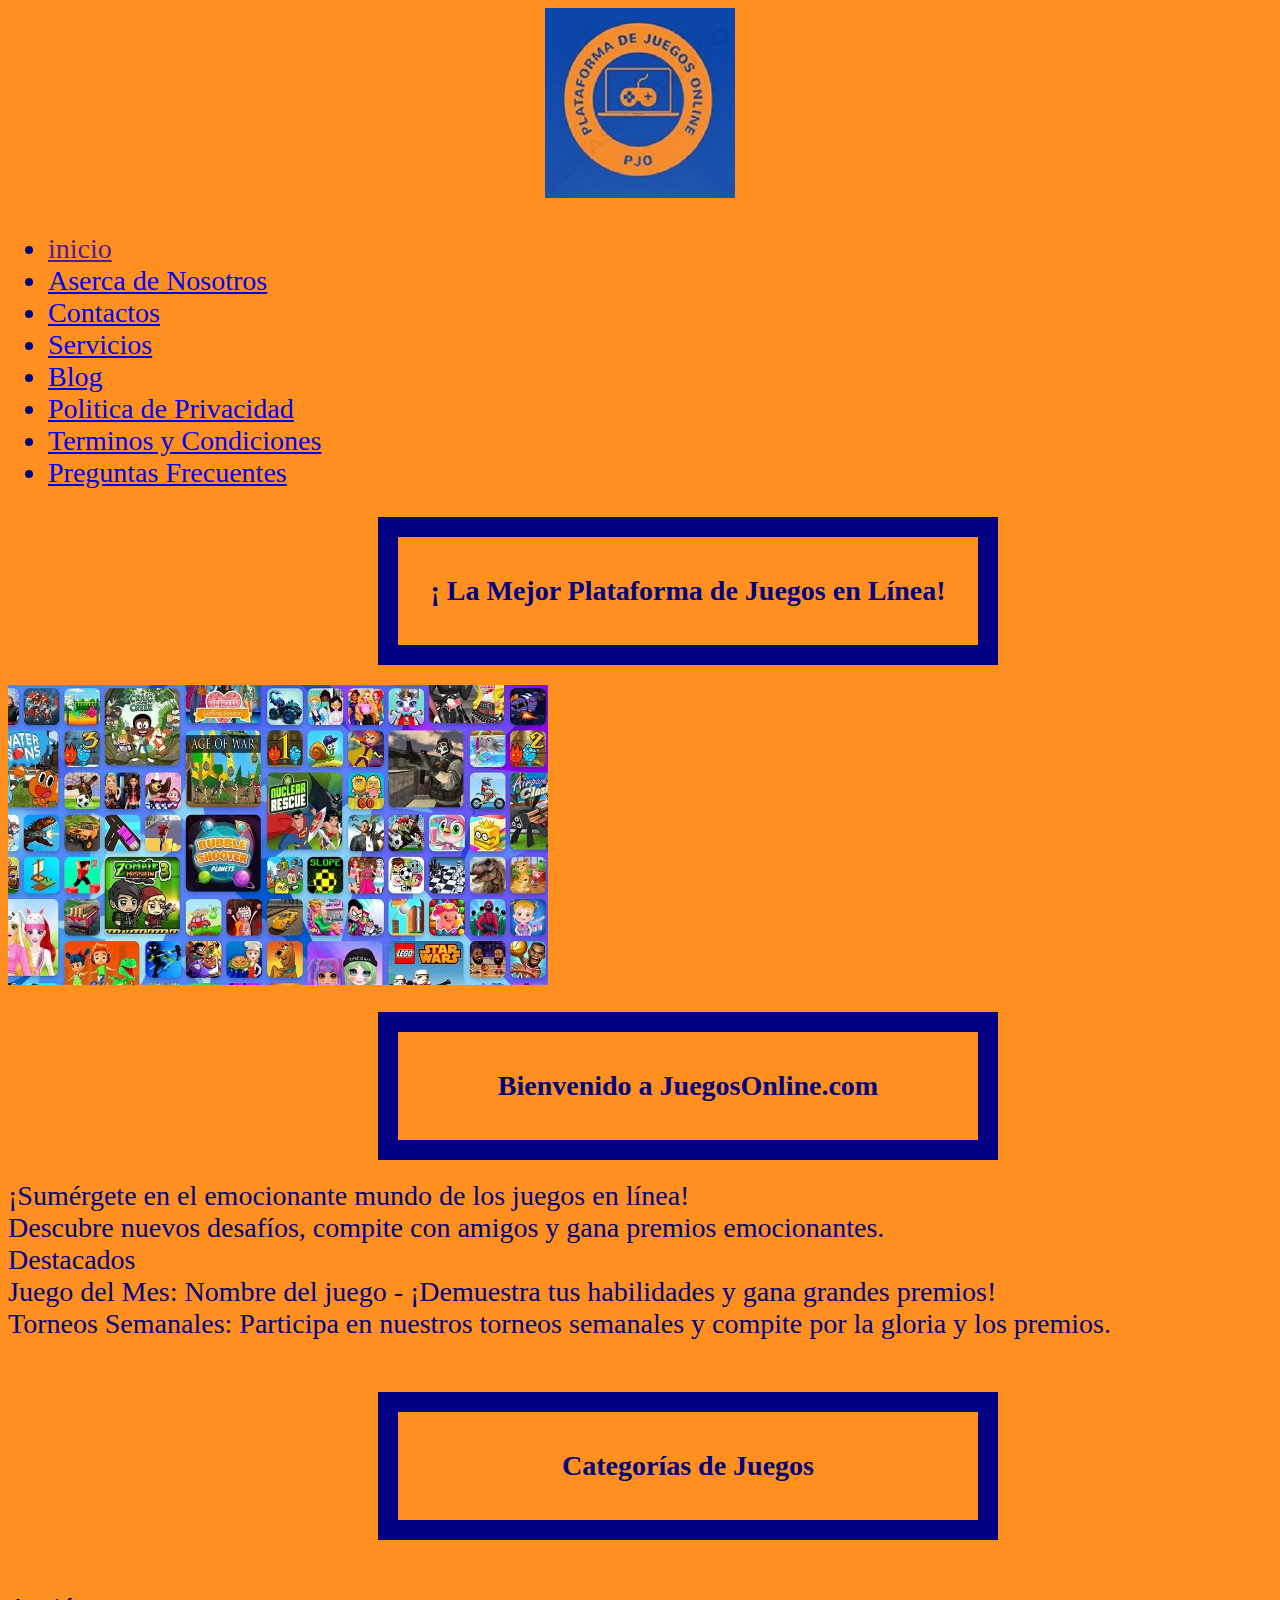
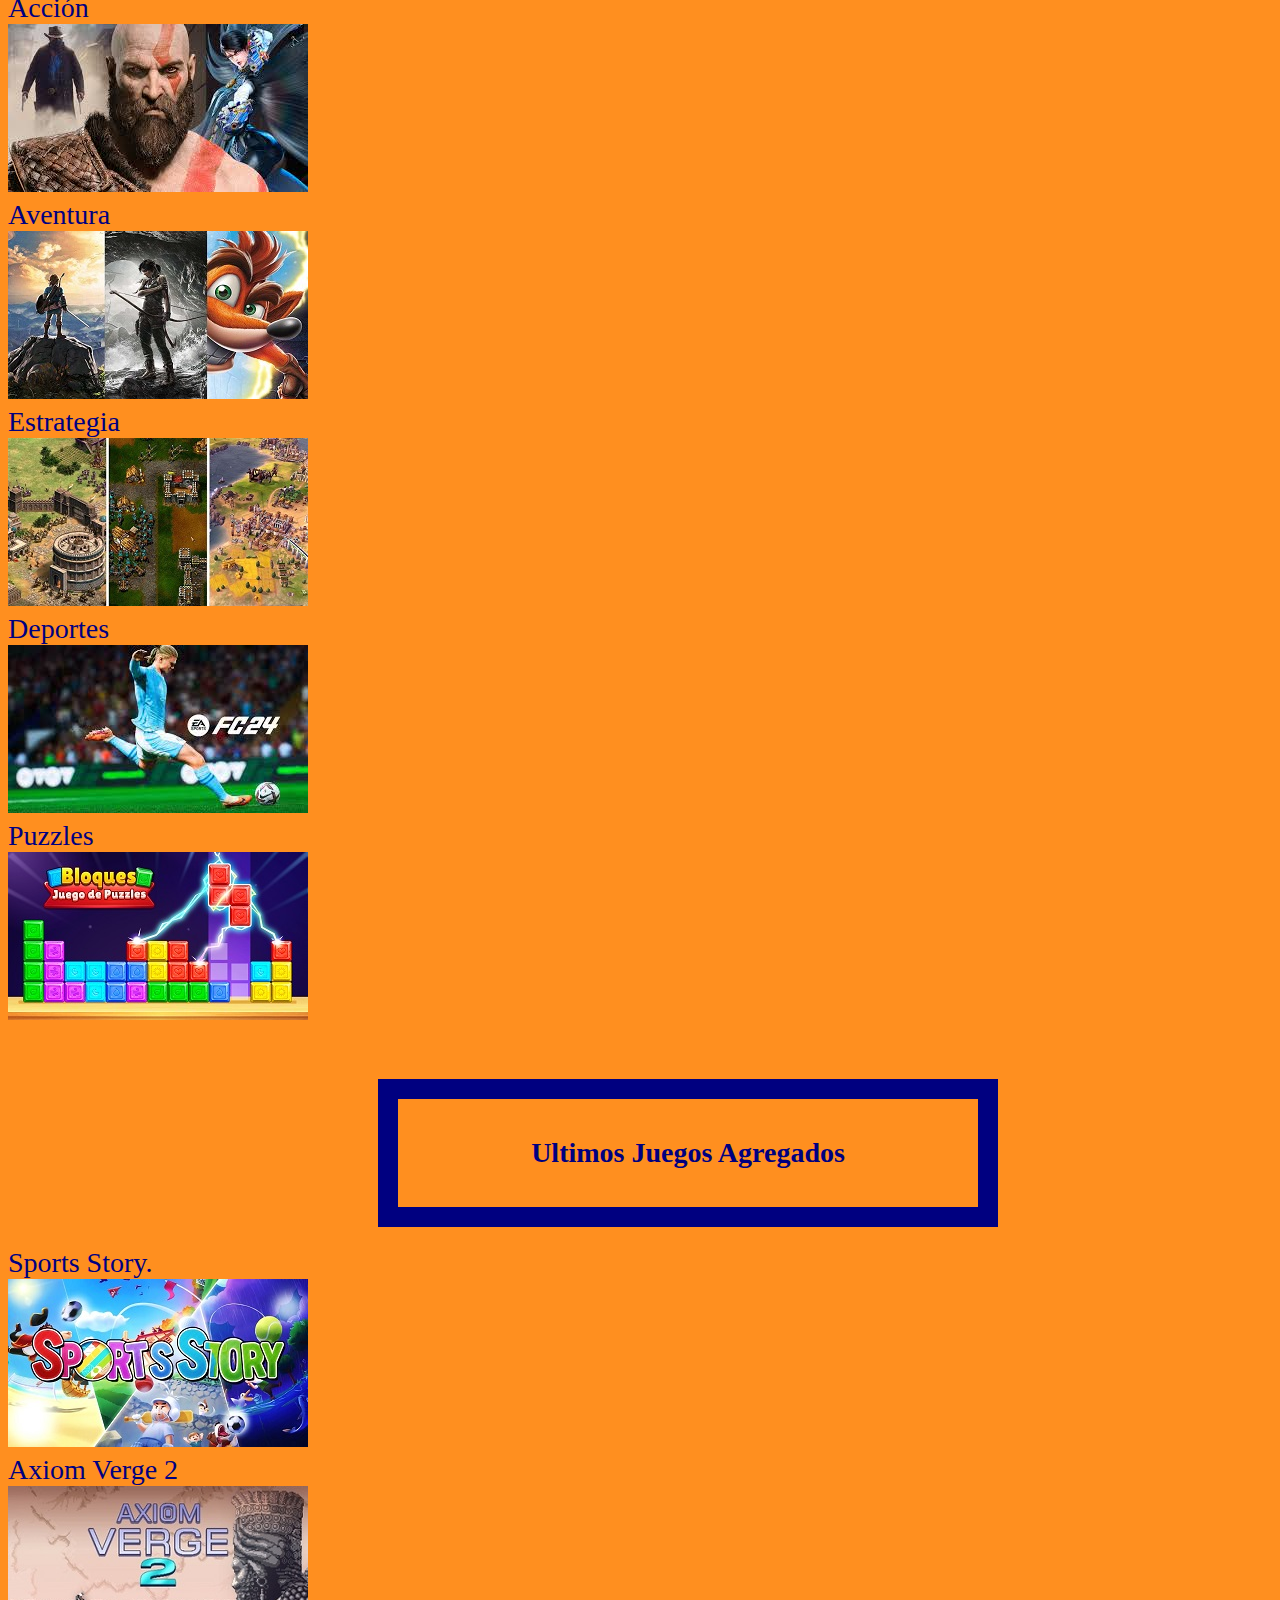
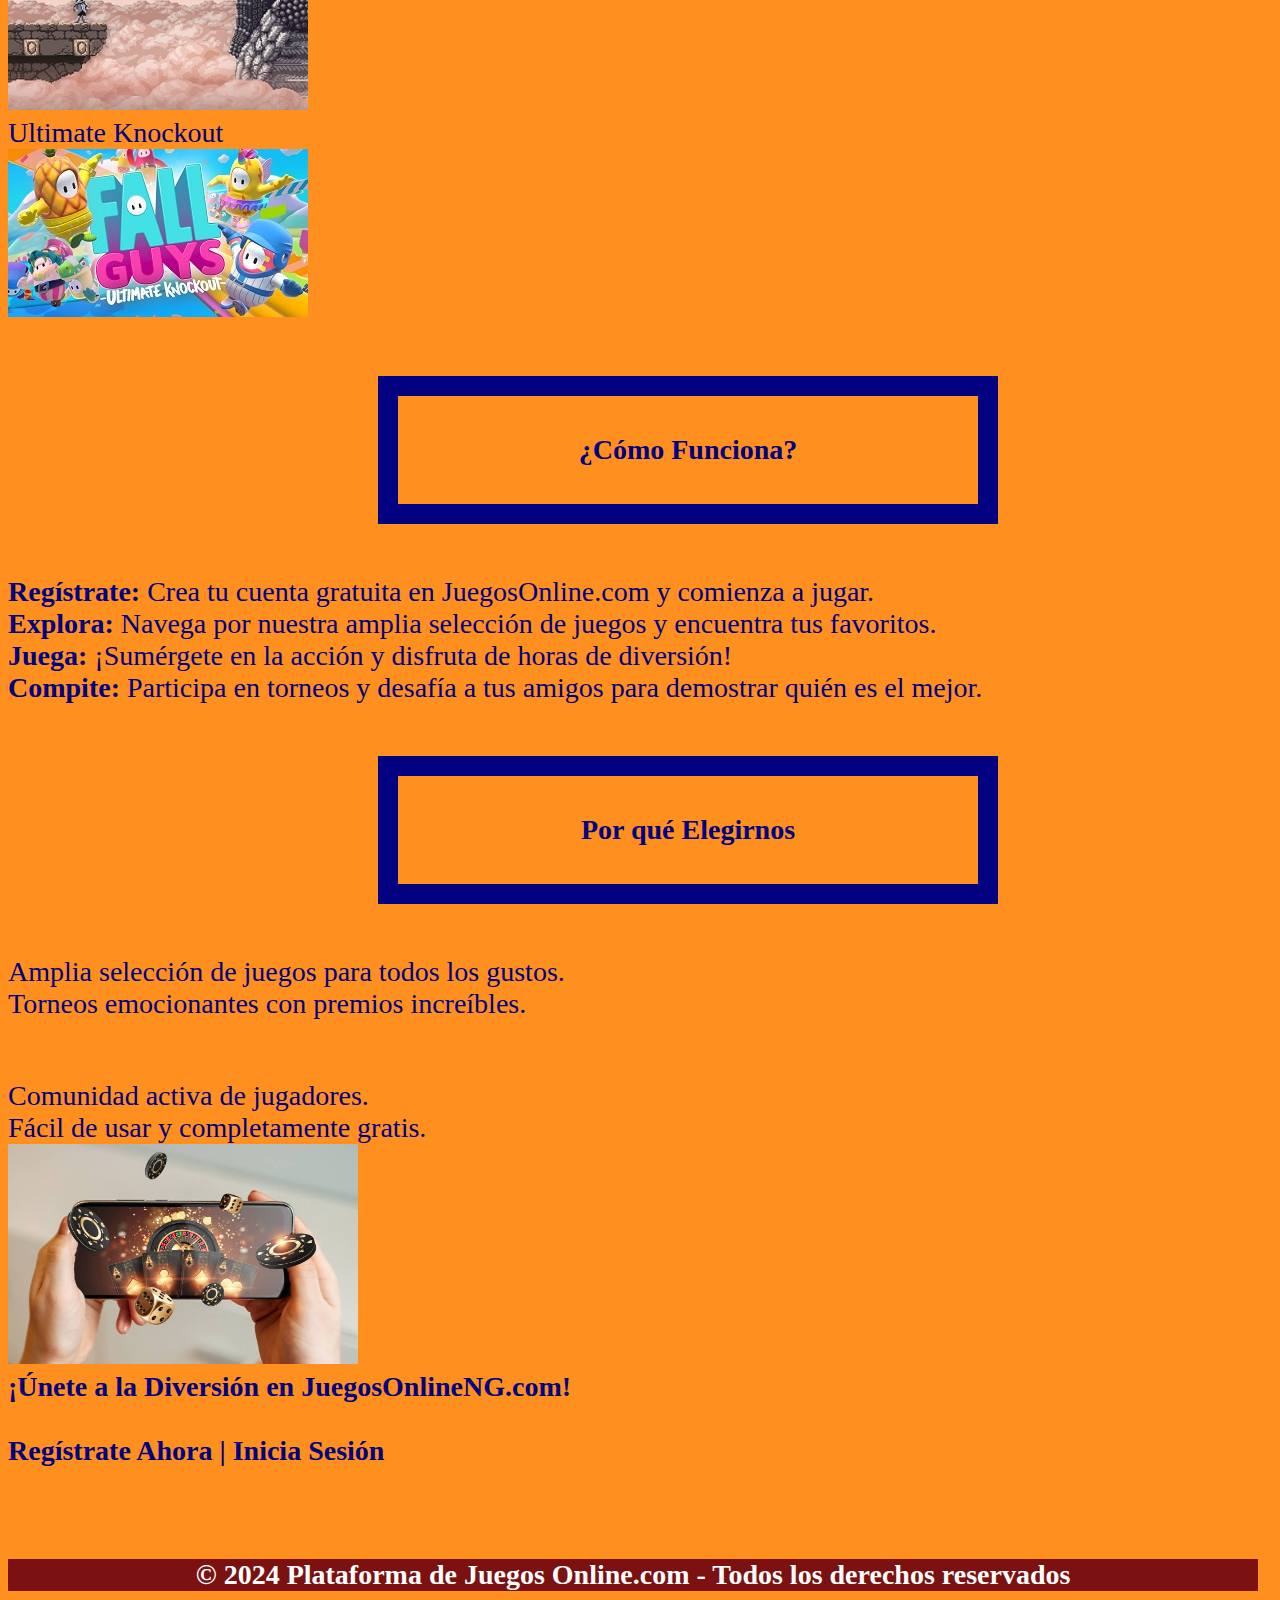
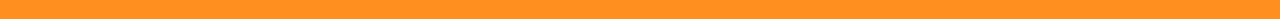
<file: index.html>
<!DOCTYPE html>
<html>
<Head>
  </Head>
<body>
   <center><img src="imagenes/fondo3.jpg" width="190px"> </center >
    <ul>
        <li><a href="">inicio</a></li>
        <li><a href="paginas/Aserca de Nosotros.html">Aserca de Nosotros</a></li>
        <li><a href="paginas/Contacto.html">Contactos</a></li>
        <li><a href="paginas/Servicios.html">Servicios</a></li>
        <li><a href="paginas/Blog.html">Blog</a></li>
        <li><a href="paginas/Politica de Privacidad.html">Politica de Privacidad</a> </li>
        <li><a href="paginas/Terminos y Condiciones.html">Terminos y Condiciones </a> </li>
        <li><a href="paginas/Preguntas Frecuentes.html">Preguntas Frecuentes</a></li>


    </ul>
    

    <title>JuegosOnlineMG.com</title>
    <header>
    <b> <p class="one"> ¡ La Mejor Plataforma de Juegos en Línea!</p> </b> 
        </header>
    
    <link rel="stylesheet" href="estilos/Aserca.css">
    <img src="imagenes/inicio.jpg" alt="" height="300" width="540">
    
   <header>
  <b><p class="one"> Bienvenido a JuegosOnline.com  </p> </b>
</header>

¡Sumérgete en el emocionante mundo de los juegos en línea! <br>
Descubre nuevos desafíos, compite con amigos y gana premios emocionantes. <br>
Destacados<br>
Juego del Mes: Nombre del juego - ¡Demuestra tus habilidades y gana grandes premios!<br>
Torneos Semanales: Participa en nuestros torneos semanales y compite por la gloria y los premios.<br>
<br>
<header>
<b> <p class="one"> Categorías de Juegos </p> </b>
</header>
<br>
Acción<br> 
<img src="imagenes/accion.jpg"> <br>
Aventura<br>
<img src="imagenes/aventura.jpg"> <br>
Estrategia<br>
<img src="imagenes/estrategia.jpg"> <br>
Deportes<br>
<img src="imagenes/deportes.jpg"> <br>
Puzzles<br>
<img src="imagenes/puzzle.jpg"> <br>
<br>

<header>
<b><p class="one"> Ultimos Juegos Agregados </p> </b>
</header>

Sports Story.<br>
<img src="imagenes/sport sto.jpg"> <br>
Axiom Verge 2<br>
<img src="imagenes/axiom Verge.jpg"> <br>
Ultimate Knockout <br>
<img src="imagenes/Ultimate.jpeg"> <br>
<br>

<header>
<b><p class="one">¿Cómo Funciona?</p></b>
</header>
<br>
<b>Regístrate:</b> Crea tu cuenta gratuita en JuegosOnline.com y comienza a jugar.<br>
<b>Explora:</b> Navega por nuestra amplia selección de juegos y encuentra tus favoritos.<br>
<b>Juega:</b> ¡Sumérgete en la acción y disfruta de horas de diversión!<br>
<b>Compite:</b> Participa en torneos y desafía a tus amigos para demostrar quién es el mejor.<br>
<br>
<header>
<b> <p class="one" >  Por qué Elegirnos</p> </b>
    </header>
<br>
Amplia selección de juegos para todos los gustos.<br>
Torneos emocionantes con premios increíbles.</p> <br>

Comunidad activa de jugadores.<br>
Fácil de usar y completamente gratis.<br>
<img src="imagenes/inicio1.jpg" alt="" height="220" width="350"> <br>
<b>¡Únete a la Diversión en JuegosOnlineNG.com!<br> 
<br>
Regístrate Ahora | Inicia Sesión<br>
<br>
<br>
<footer>
    <p>&copy; 2024 Plataforma de Juegos Online.com - Todos los derechos reservados</p>
</footer>

</body>
</html>
</file>
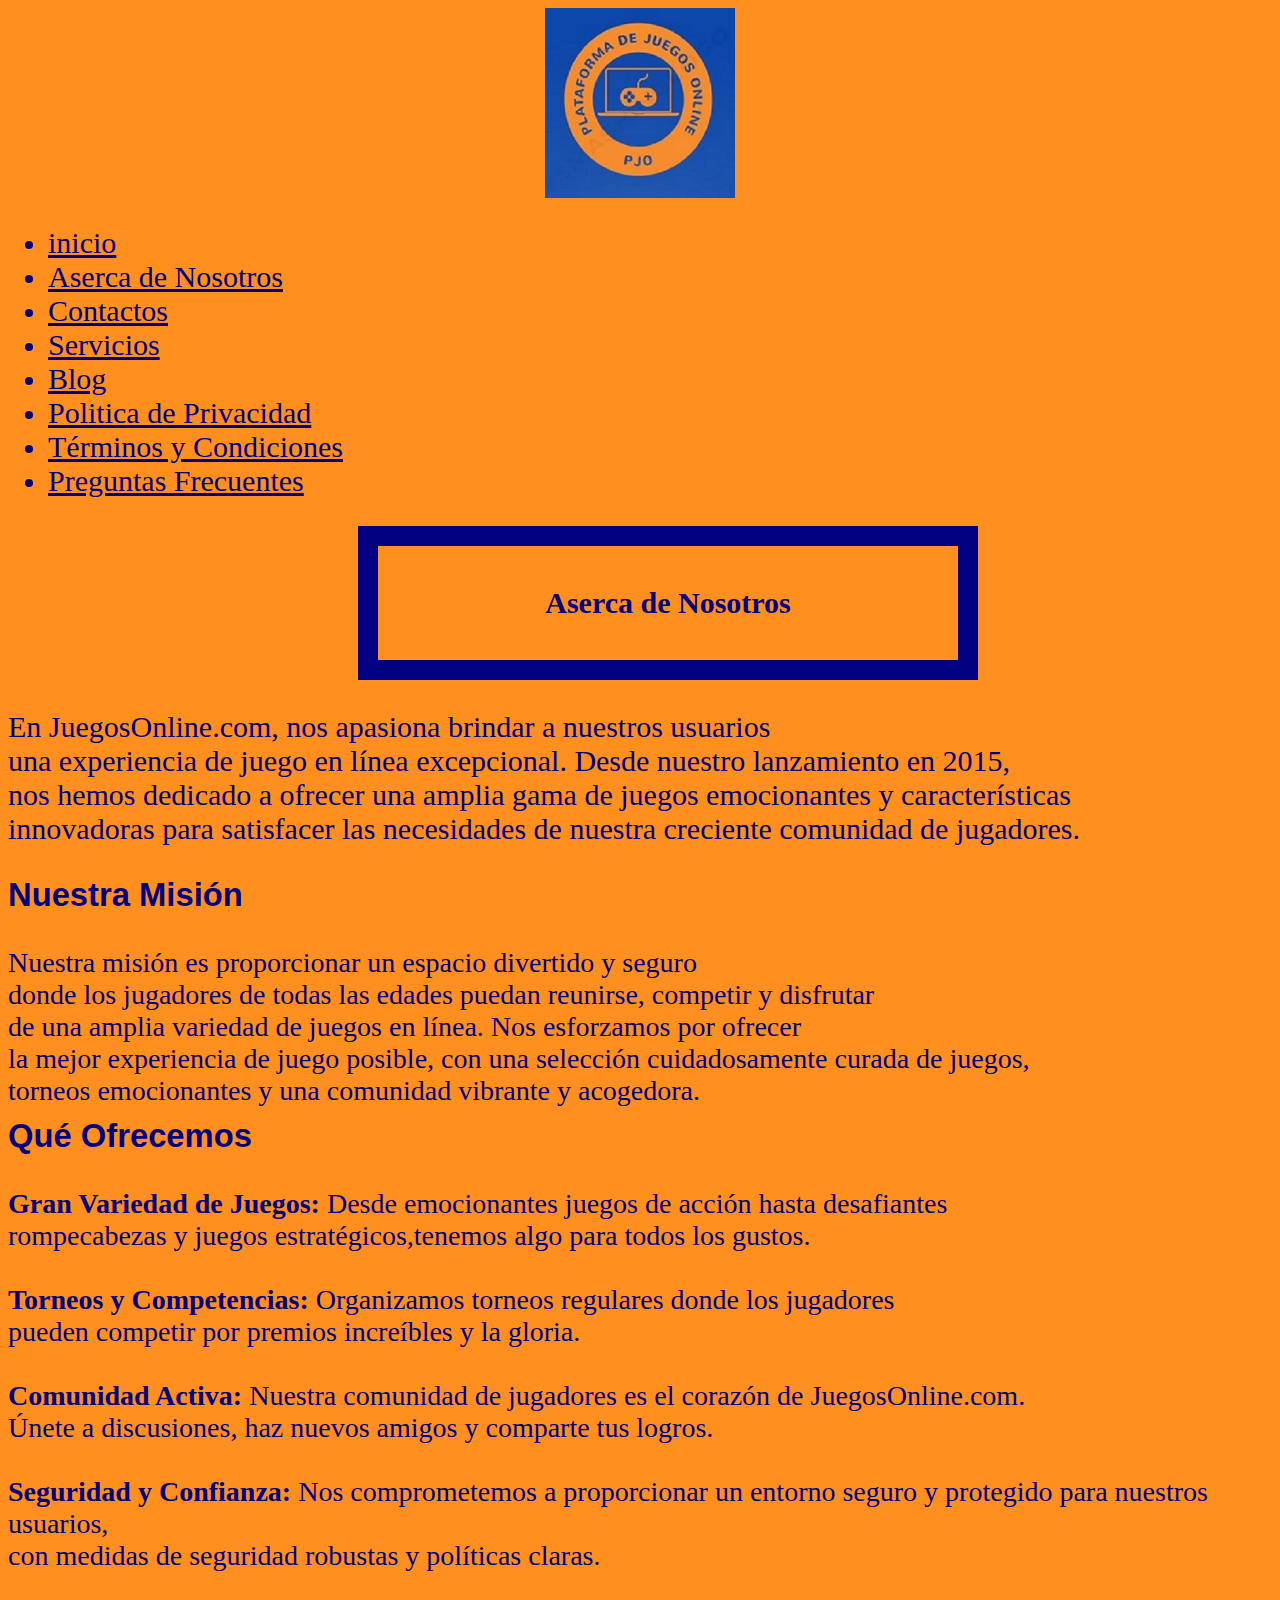
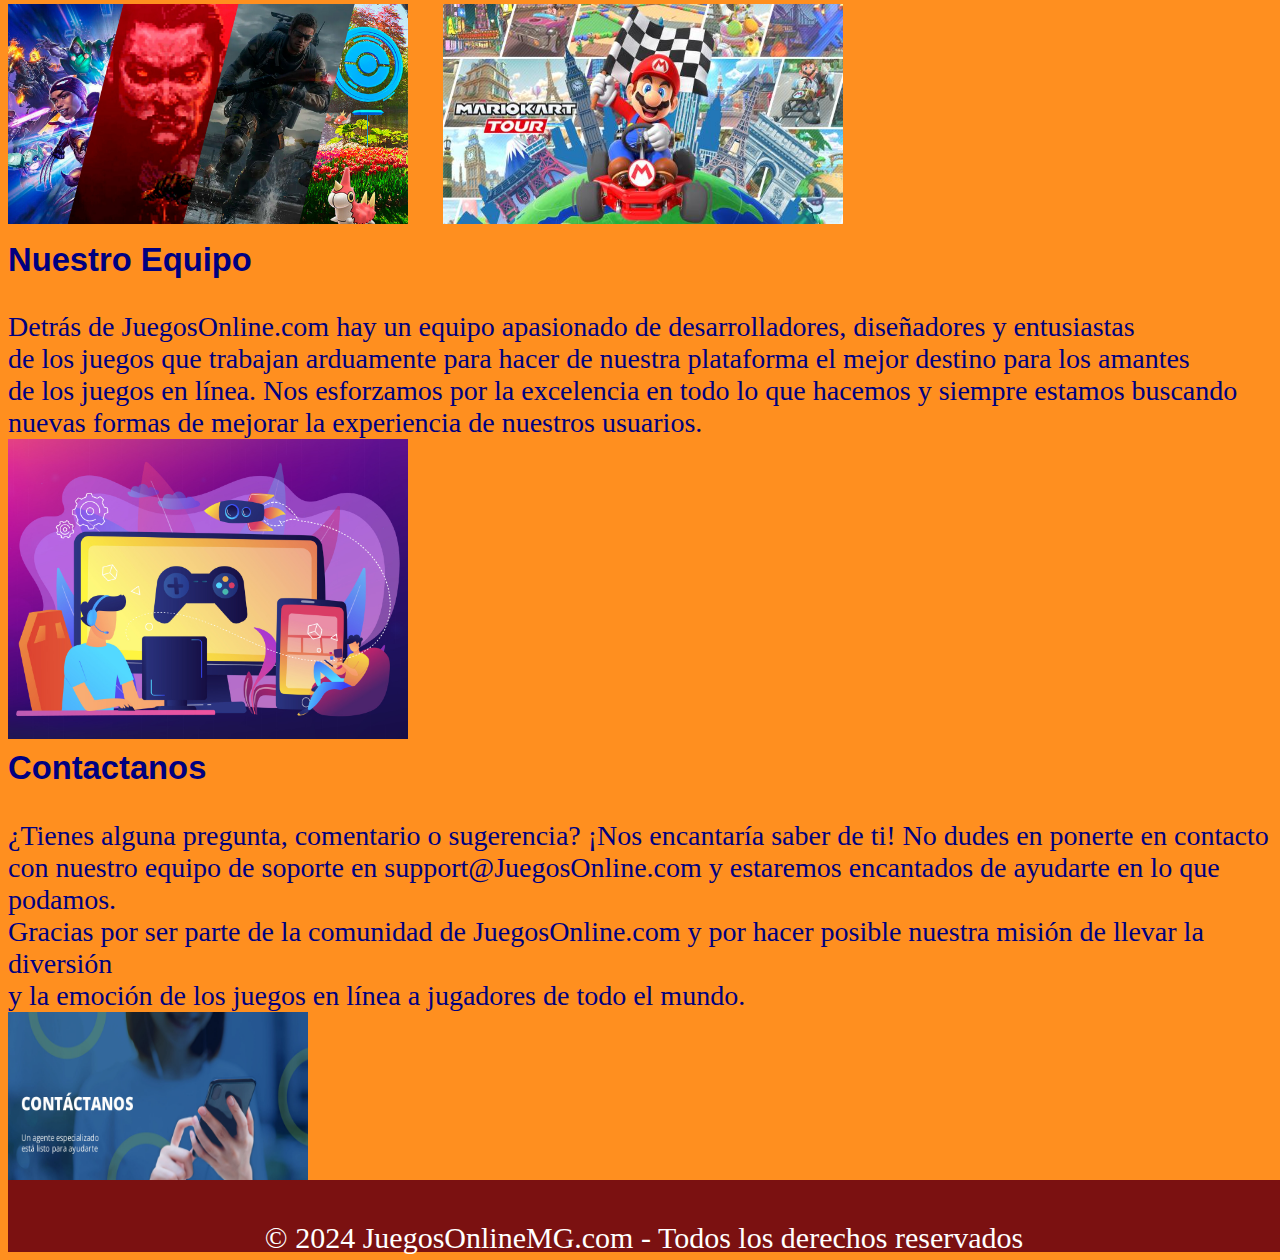
<file: paginas/Aserca de Nosotros.html>
<html>
<head>

</head>
<body>
  <center><img src="../paginas/imagenes2/logo.jpg" width="190px"> </center >
  <ul>
  
    <li><a href="../index.html">inicio</a></li>
    <li><a href="">Aserca de Nosotros</a></li>
    <li><a href="Contacto.html">Contactos</a></li>
    <li><a href="Servicios.html">Servicios</a></li>
    <li><a href="Blog.html">Blog</a></li>
    <li><a href="Politica de Privacidad.html">Politica de Privacidad</a> </li>
    <li><a href="Terminos y Condiciones.html">Términos y Condiciones </a> </li>
    <li><a href="Preguntas Frecuentes.html">Preguntas Frecuentes</a></li>

</ul>


<title>Acerca de Nosotros - JuegosOnline.com</title>
<link rel="stylesheet" href="estilos2.css">
<header>
 
<b> <p class="one"> Aserca de Nosotros </p> </b>
</header>
<p>En JuegosOnline.com, nos apasiona brindar a nuestros usuarios<br>
  una experiencia de juego en línea excepcional. Desde nuestro lanzamiento en 2015,<br>
 nos hemos dedicado a ofrecer una amplia gama de juegos emocionantes y características<br>
  innovadoras para satisfacer las necesidades de nuestra creciente comunidad de jugadores.</p>

  <h3>Nuestra Misión</h3> 

Nuestra misión es proporcionar un espacio divertido y seguro <br>
 donde los jugadores de todas las edades puedan reunirse, competir y disfrutar <br> 
 de una amplia variedad de juegos en línea. Nos esforzamos por ofrecer<br>
la mejor experiencia de juego posible, con una selección cuidadosamente curada de juegos,<br>
torneos emocionantes y una comunidad vibrante y acogedora. <br>



<h3>Qué Ofrecemos</h3>
<b>Gran Variedad de Juegos:</b> Desde emocionantes juegos de acción hasta desafiantes <br>
rompecabezas y juegos estratégicos,tenemos algo para todos los gustos. <br>
<br>
<b>Torneos y Competencias:</b> Organizamos torneos regulares donde los jugadores<br>
 pueden competir por premios increíbles y la gloria.<br>
 <br>
<b>Comunidad Activa:</b> Nuestra comunidad de jugadores es el corazón de JuegosOnline.com. <br>
 Únete a discusiones, haz nuevos amigos y comparte tus logros.<br>
  <br>
<b>Seguridad y Confianza:</b> Nos comprometemos a proporcionar un entorno seguro y protegido para nuestros usuarios,<br>
con medidas de seguridad robustas y políticas claras.<br> 
<br>
<img src="imagenes2/aserca2.jpeg" alt="" height="220" width="400"> &nbsp; &nbsp; <img src="imagenes2/aserca.jpg" alt="" height="220" width="400">

<br>
<H3>Nuestro Equipo</H3>
Detrás de JuegosOnline.com hay un equipo apasionado de desarrolladores, diseñadores y entusiastas<br>
 de los juegos que trabajan arduamente para hacer de nuestra plataforma el mejor destino para los amantes<br>
de los juegos en línea. Nos esforzamos por la excelencia en todo lo que hacemos y siempre estamos buscando<br>
 nuevas formas de mejorar la experiencia de nuestros usuarios.<br>
 <img src="imagenes2/aserca4.jpg" alt="" width="400" height="300">

<h3>Contactanos</h3>
¿Tienes alguna pregunta, comentario o sugerencia? ¡Nos encantaría saber de ti! No dudes en ponerte en contacto<br>
con nuestro equipo de soporte en support@JuegosOnline.com y estaremos encantados de ayudarte en lo que podamos. <br>

Gracias por ser parte de la comunidad de JuegosOnline.com y por hacer posible nuestra misión de llevar la diversión <br>
y la emoción de los juegos en línea a jugadores de todo el mundo.<br>
<img src="imagenes2/contacto.jpg" alt="" height="168" width="300" >
<footer>
    <p>&copy; 2024 JuegosOnlineMG.com - Todos los derechos reservados</p>
</footer>



</body>
</html>
</file>
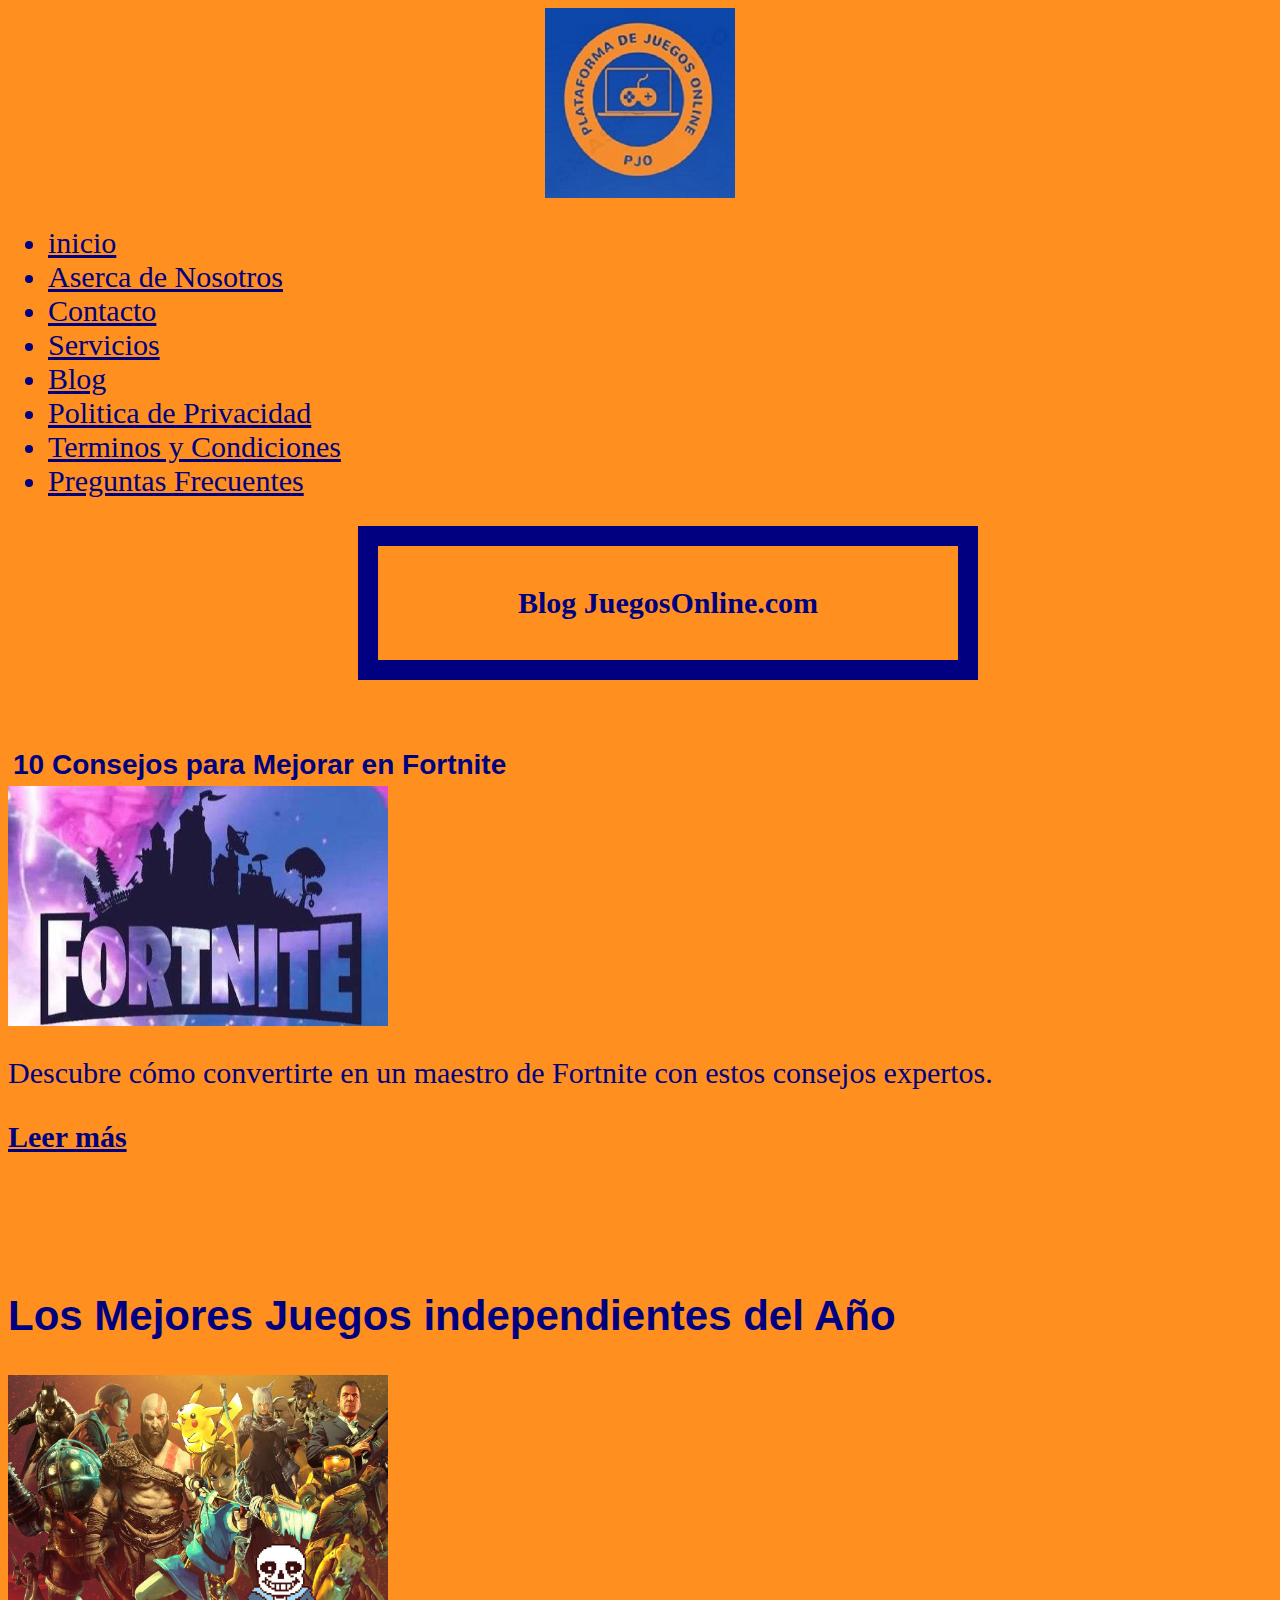
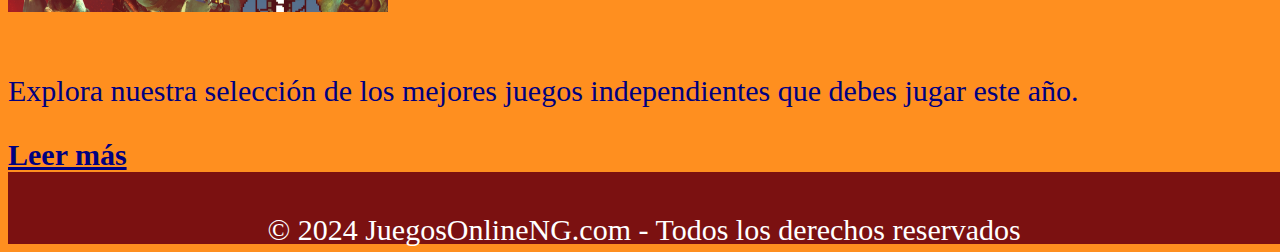
<file: paginas/Blog.html>
<html>
<head>

</head>
<center><img src="../paginas/imagenes2/logo.jpg" width="190px"> </center >

<ul>
    <li><a href="../index.html">inicio</a></li>
    <li><a href="Aserca de Nosotros.html">Aserca de Nosotros</a></li>
    <li><a href="Contacto.html">Contacto</a></li>
    <li><a href="Servicios.html">Servicios</a></li>
    <li><a href="">Blog</a></li>
    <li><a href="Politica de Privacidad.html">Politica de Privacidad</a> </li>
    <li><a href="Terminos y Condiciones.html">Terminos y Condiciones </a> </li>
    <li><a href="Preguntas Frecuentes.html">Preguntas Frecuentes</a></li>

</ul>


<head>
    <meta charset="UTF-8">
    <meta name="viewport" content="width=device-width, initial-scale=1.0">
    <title>Blog - JuegosOnline.com</title>
    
    <link rel="stylesheet" href="estilos2.css">
</head>
<body>
   <header>
 <b> <p class="one">Blog JuegosOnline.com </p> </b>

   </header>
       
        <br>
        <br>
        <article>
            <h4>10 Consejos para Mejorar en Fortnite</h4>
           <img src="imagenes2/fornite1.jpg" alt="" height="240" width="380">
        

            <p>Descubre cómo convertirte en un maestro de Fortnite con estos consejos expertos.</p>
           <b><a href="Entrada1.html">Leer más</a></b>
           <br>
            <br>
            <br>
            <br>
            <br>

        </article>
        <article>
            <h2>Los Mejores Juegos independientes del Año</h2>
            <img src="imagenes2/blog1.jpg" alt="" height="237" width="380"> <br>
            <br>
            
            <p>Explora nuestra selección de los mejores juegos independientes que debes jugar este año.</p>
            <b><a href="entrada2.html">Leer más</a></b>
        </article>
  
    <footer>
        <p>&copy; 2024 JuegosOnlineNG.com - Todos los derechos reservados</p>
    </footer>
</body>
</html>

</body>
</html>
</file>
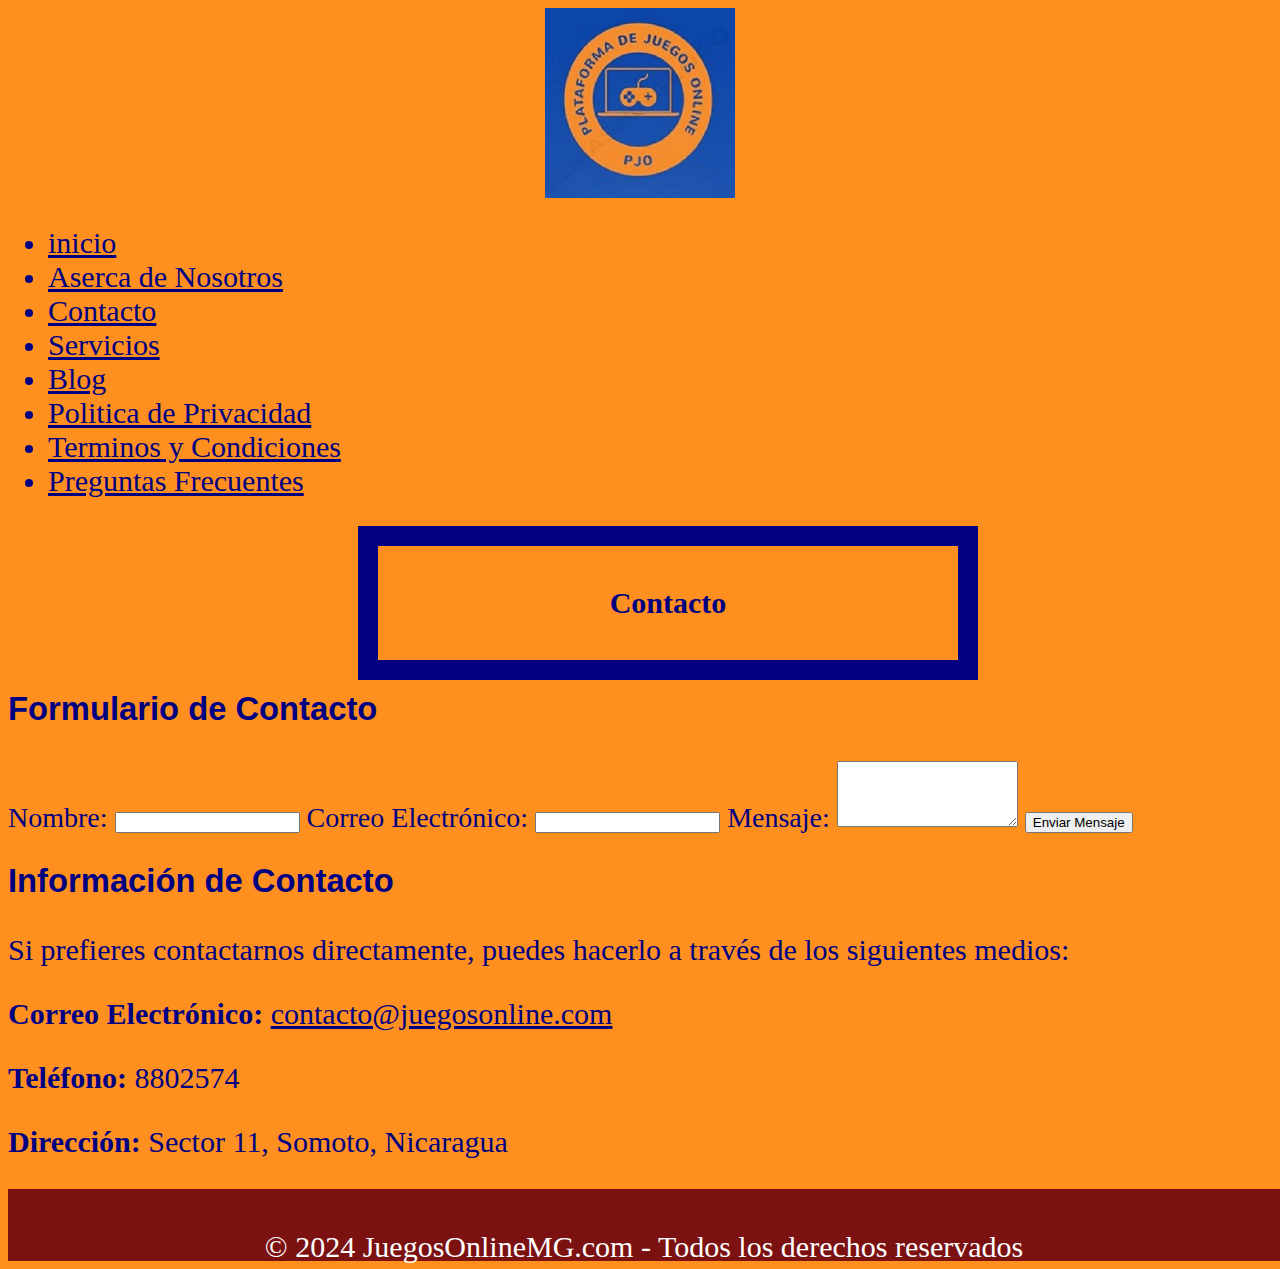
<file: paginas/Contacto.html>
<html>
<head>

</head>

<center><img src="../paginas/imagenes2/logo.jpg" width="190px"> </center >
<ul>
    <li><a href="../index.html">inicio</a></li>
    <li><a href="Aserca de Nosotros.html">Aserca de Nosotros</a></li>
    <li><a href="">Contacto</a></li>
    <li><a href="Servicios.html">Servicios</a></li>
    <li><a href="Blog.html">Blog</a></li>
    <li><a href="Politica de Privacidad.html">Politica de Privacidad</a> </li>
    <li><a href="Terminos y Condiciones.html">Terminos y Condiciones </a> </li>
    <li><a href="Preguntas Frecuentes.html">Preguntas Frecuentes</a></li>

</ul>

<head>
    <meta charset="UTF-8">
    <meta name="viewport" content="width=device-width, initial-scale=1.0">
    <title>Contacto - JuegosOnline.com</title>
    <link rel="stylesheet" href="estilos2.css">
</head>
<body>
    <header>   
        <b> <p class="one"> Contacto </p> </b>
       </header>
  
        <section>
            <h3>Formulario de Contacto</h3>
            <form action="enviar.php" method="post">
                <label for="nombre">Nombre:</label>
                <input type="text" id="nombre" name="nombre" required>
                <label for="correo">Correo Electrónico:</label>
                <input type="email" id="correo" name="correo" required>
                <label for="mensaje">Mensaje:</label>
                <textarea id="mensaje" name="mensaje" rows="4" required></textarea>
                <button type="submit">Enviar Mensaje</button>
            </form>
        </section>
        <section>
            <h3>Información de Contacto</h3>
            <p>Si prefieres contactarnos directamente, puedes hacerlo a través de los siguientes medios:</p>
            <p><strong>Correo Electrónico:</strong> <a href="mailto:contacto@juegosonline.com">contacto@juegosonline.com</a></p>
            <p><strong>Teléfono:</strong> 8802574</p>
            <p><strong>Dirección:</strong> Sector 11, Somoto, Nicaragua</p>
        </section>
    
    <footer>
        <p>&copy; 2024 JuegosOnlineMG.com - Todos los derechos reservados</p>
    </footer>
</body>
</html>

</body>
</html>
</file>
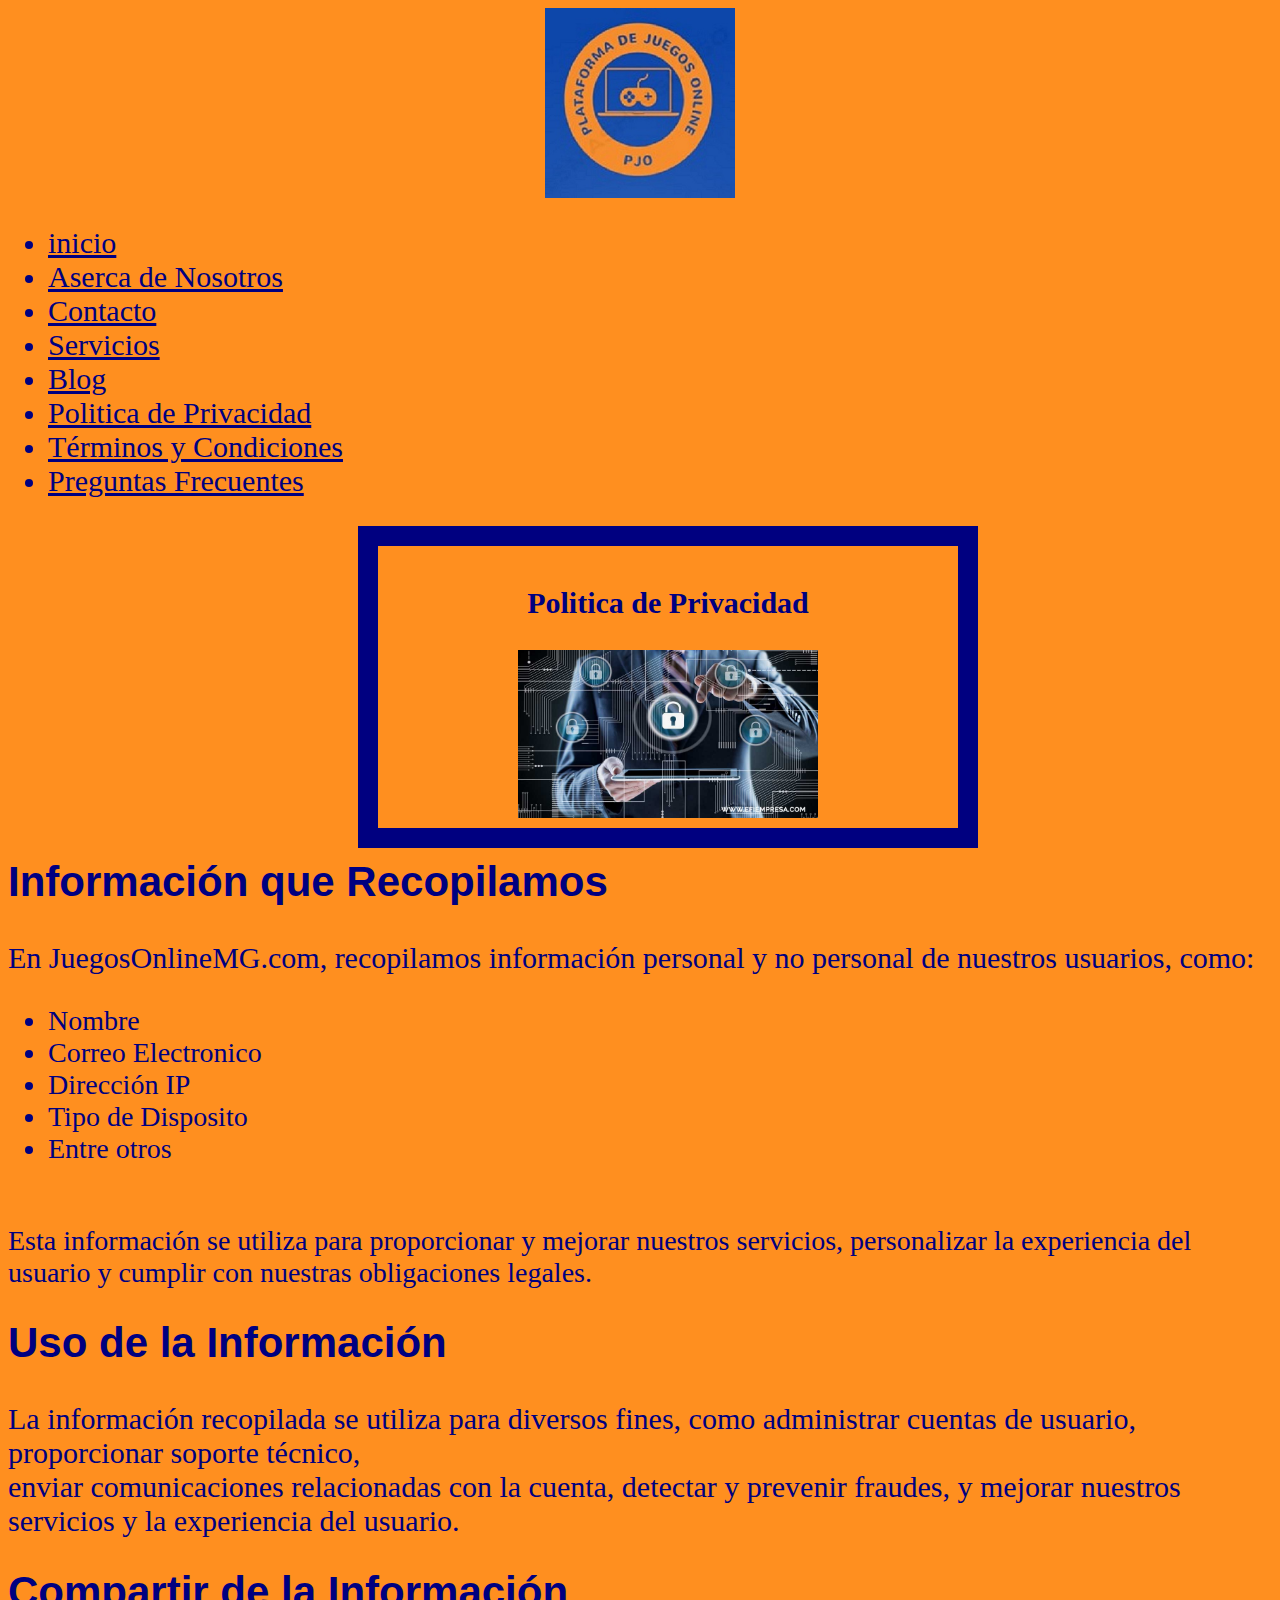
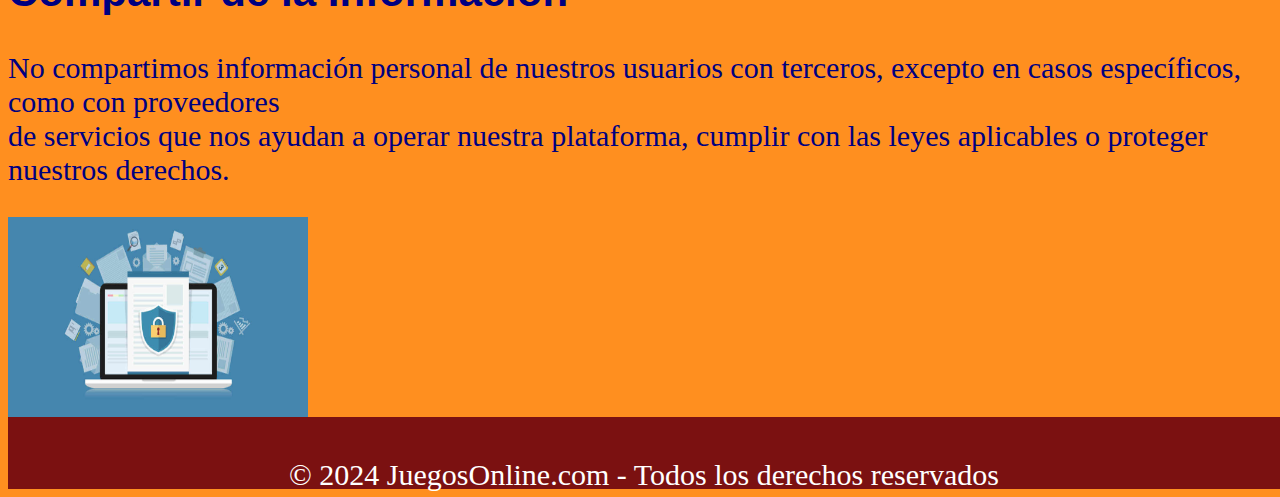
<file: paginas/Politica de Privacidad.html>
<html>
<head>

</head>

<center><img src="../paginas/imagenes2/logo.jpg" width="190px"> </center >

<ul>
    <li><a href="../index.html">inicio</a></li>
    <li><a href="Aserca de Nosotros.html">Aserca de Nosotros</a></li>
    <li><a href="Contacto.html">Contacto</a></li>
    <li><a href="Servicios.html">Servicios</a></li>
    <li><a href="Blog.html">Blog</a></li>
    <li><a href="">Politica de Privacidad</a> </li>
    <li><a href="Terminos y Condiciones.html">Términos y Condiciones </a> </li>
    <li><a href="Preguntas Frecuentes.html">Preguntas Frecuentes</a></li>

</ul>

<head>
    <meta charset="UTF-8">
    <meta name="viewport" content="width=device-width, initial-scale=1.0">
    <title>Política de Privacidad - JuegosOnline.com</title>
    <link rel="stylesheet" href="estilos2.css">
</head>
<body>
    <header>
        <b><p class="one">   Politica de Privacidad </p>  </b>
        <img src="imagenes2/privacidad.jpg" alt="" height="168" width="300">
    </header>
    <main>
        <section>
            <h2>Información que Recopilamos</h2>
            <p>En JuegosOnlineMG.com, recopilamos información personal y no personal de nuestros usuarios, como: <br>
                <ul>
                    <li>Nombre</li>
                    <li>Correo Electronico</li>
                    <li> Dirección IP</li>
                    <li>Tipo de Disposito</li>
                    <li>Entre otros</li>
                    </ul>
                    <br>
  Esta información se utiliza para proporcionar y mejorar nuestros servicios, personalizar la experiencia del usuario y cumplir con nuestras obligaciones legales.</p>
        </section>
        <section>
            <h2>Uso de la Información</h2>
            <p>La información recopilada se utiliza para diversos fines, como administrar cuentas de usuario, proporcionar soporte técnico, <br>
            enviar comunicaciones relacionadas con la cuenta, detectar y prevenir fraudes, y mejorar nuestros servicios y la experiencia del usuario.</p>
        </section>
        <section>
            <h2>Compartir de la Información</h2>
            <p>No compartimos información personal de nuestros usuarios con terceros, excepto en casos específicos, como con proveedores <br>
             de servicios que nos ayudan a operar nuestra plataforma, cumplir con las leyes aplicables o proteger nuestros derechos.</p>
             <img src="imagenes2/privacidad1.jpg" alt="" height="200" width="300">
        </section>

    </main>
    <footer>
        <p>&copy; 2024 JuegosOnline.com - Todos los derechos reservados</p>
    </footer>
</body>
</html>

</body>
</html>
</file>
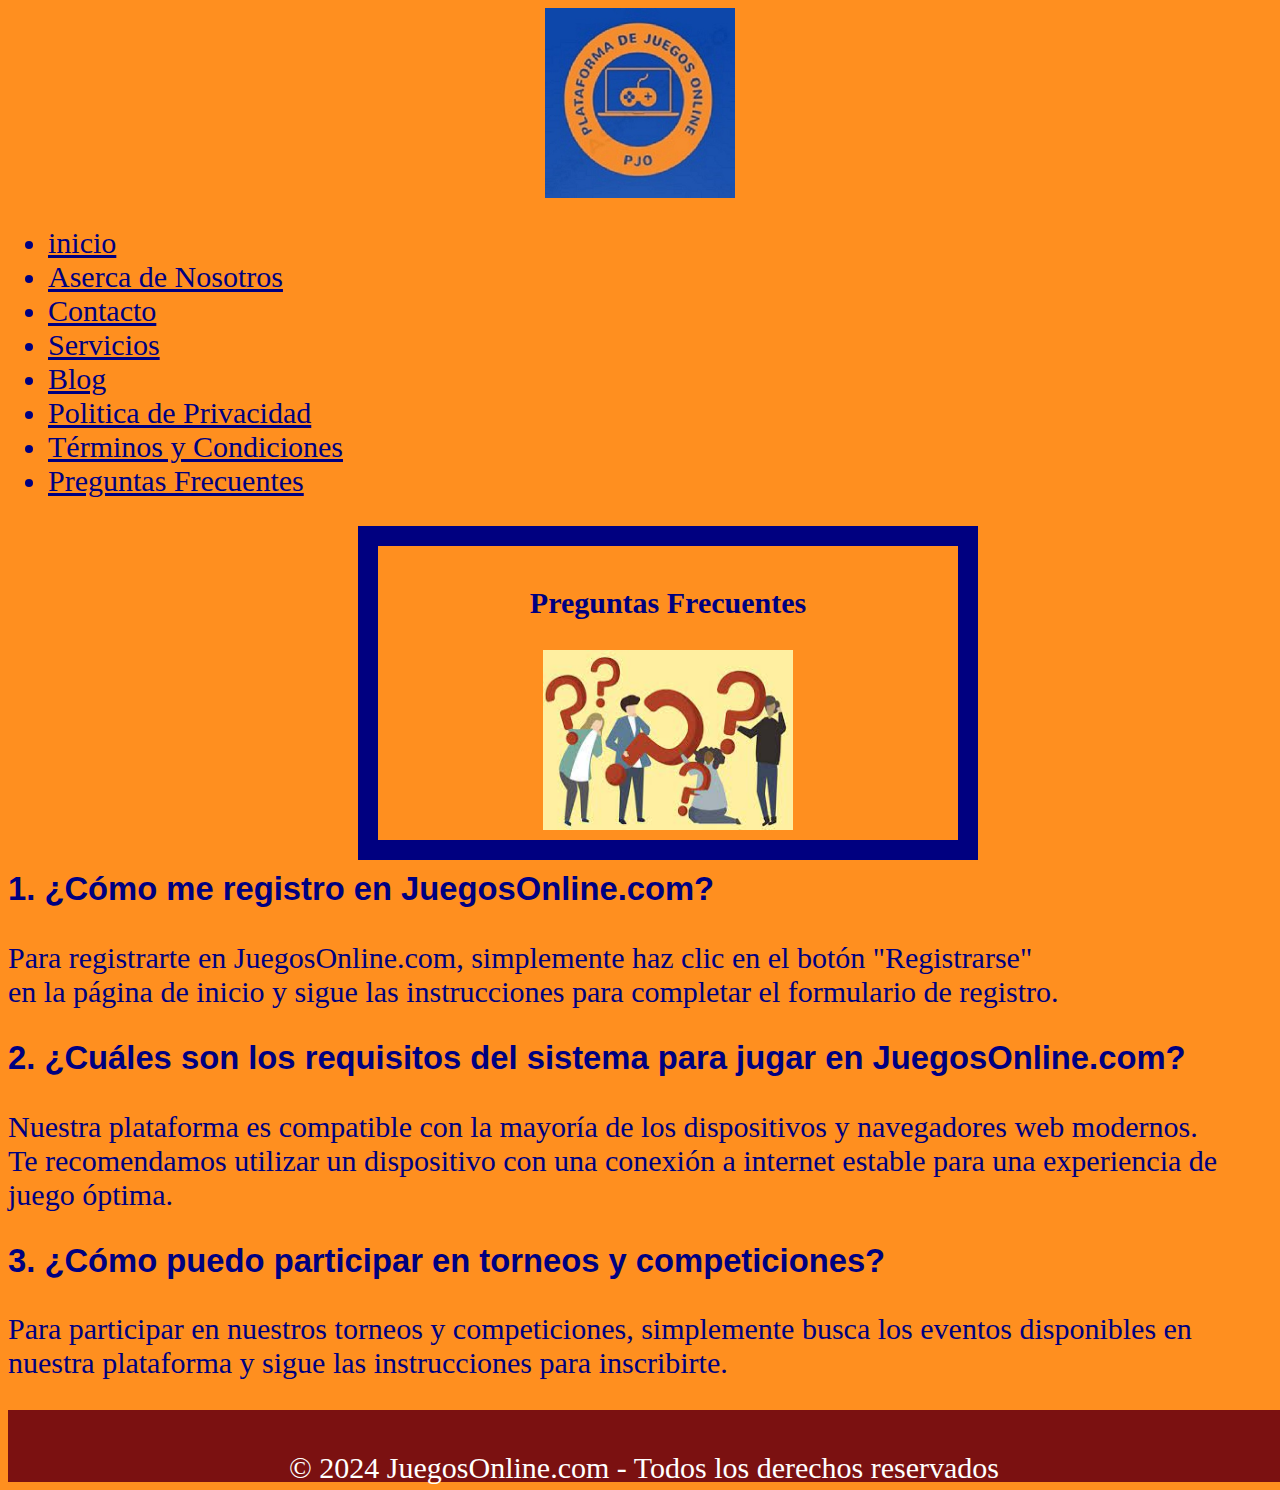
<file: paginas/Preguntas Frecuentes.html>
<html>
<head>

</head>
<body>

    <center><img src="../paginas/imagenes2/logo.jpg" width="190px"> </center >
<ul>
    <li><a href="../index.html">inicio</a></li>
    <li><a href="Aserca de Nosotros.html">Aserca de Nosotros</a></li>
    <li><a href="Contacto.html">Contacto</a></li>
    <li><a href="Servicios.html">Servicios</a></li>
    <li><a href="Blog.html">Blog</a></li>
    <li><a href="Politica de Privacidad.html">Politica de Privacidad</a> </li>
    <li><a href="Terminos y Condiciones.html">Términos y Condiciones </a> </li>
    <li><a href="">Preguntas Frecuentes</a></li>

</ul>
<head>
    <meta charset="UTF-8">
    <meta name="viewport" content="width=device-width, initial-scale=1.0">
    <title>Preguntas Frecuentes - JuegosOnline.com</title>
    <link rel="stylesheet" href="estilos2.css">
</head>
    <header>
       <b> <p class="one"> Preguntas Frecuentes</h1>  </p> </b>
        <img src="imagenes2/preguntas.jpeg" alt="" height="180" width="250">
    </header>
          
          <section>
            <h3>1. ¿Cómo me registro en JuegosOnline.com?</h3>
            <p>Para registrarte en JuegosOnline.com, simplemente haz clic en el botón "Registrarse" <br>
            en la página de inicio y sigue las instrucciones para completar el formulario de registro.</p>
           
        </section>

        <section>
            <h3>2. ¿Cuáles son los requisitos del sistema para jugar en JuegosOnline.com?</h3>
            <p>Nuestra plataforma es compatible con la mayoría de los dispositivos y navegadores web modernos. <br>
             Te recomendamos utilizar un dispositivo con una conexión a internet estable para una experiencia de juego óptima.</p>
        </section>
        <section>
            <h3>3. ¿Cómo puedo participar en torneos y competiciones?</h3>
            <p>Para participar en nuestros torneos y competiciones, simplemente busca los eventos disponibles en nuestra plataforma y sigue las instrucciones para inscribirte.</p>
        </section>
     
    <footer>
        <p>&copy; 2024 JuegosOnline.com - Todos los derechos reservados</p>
    </footer>
</body>
</html>
</file>
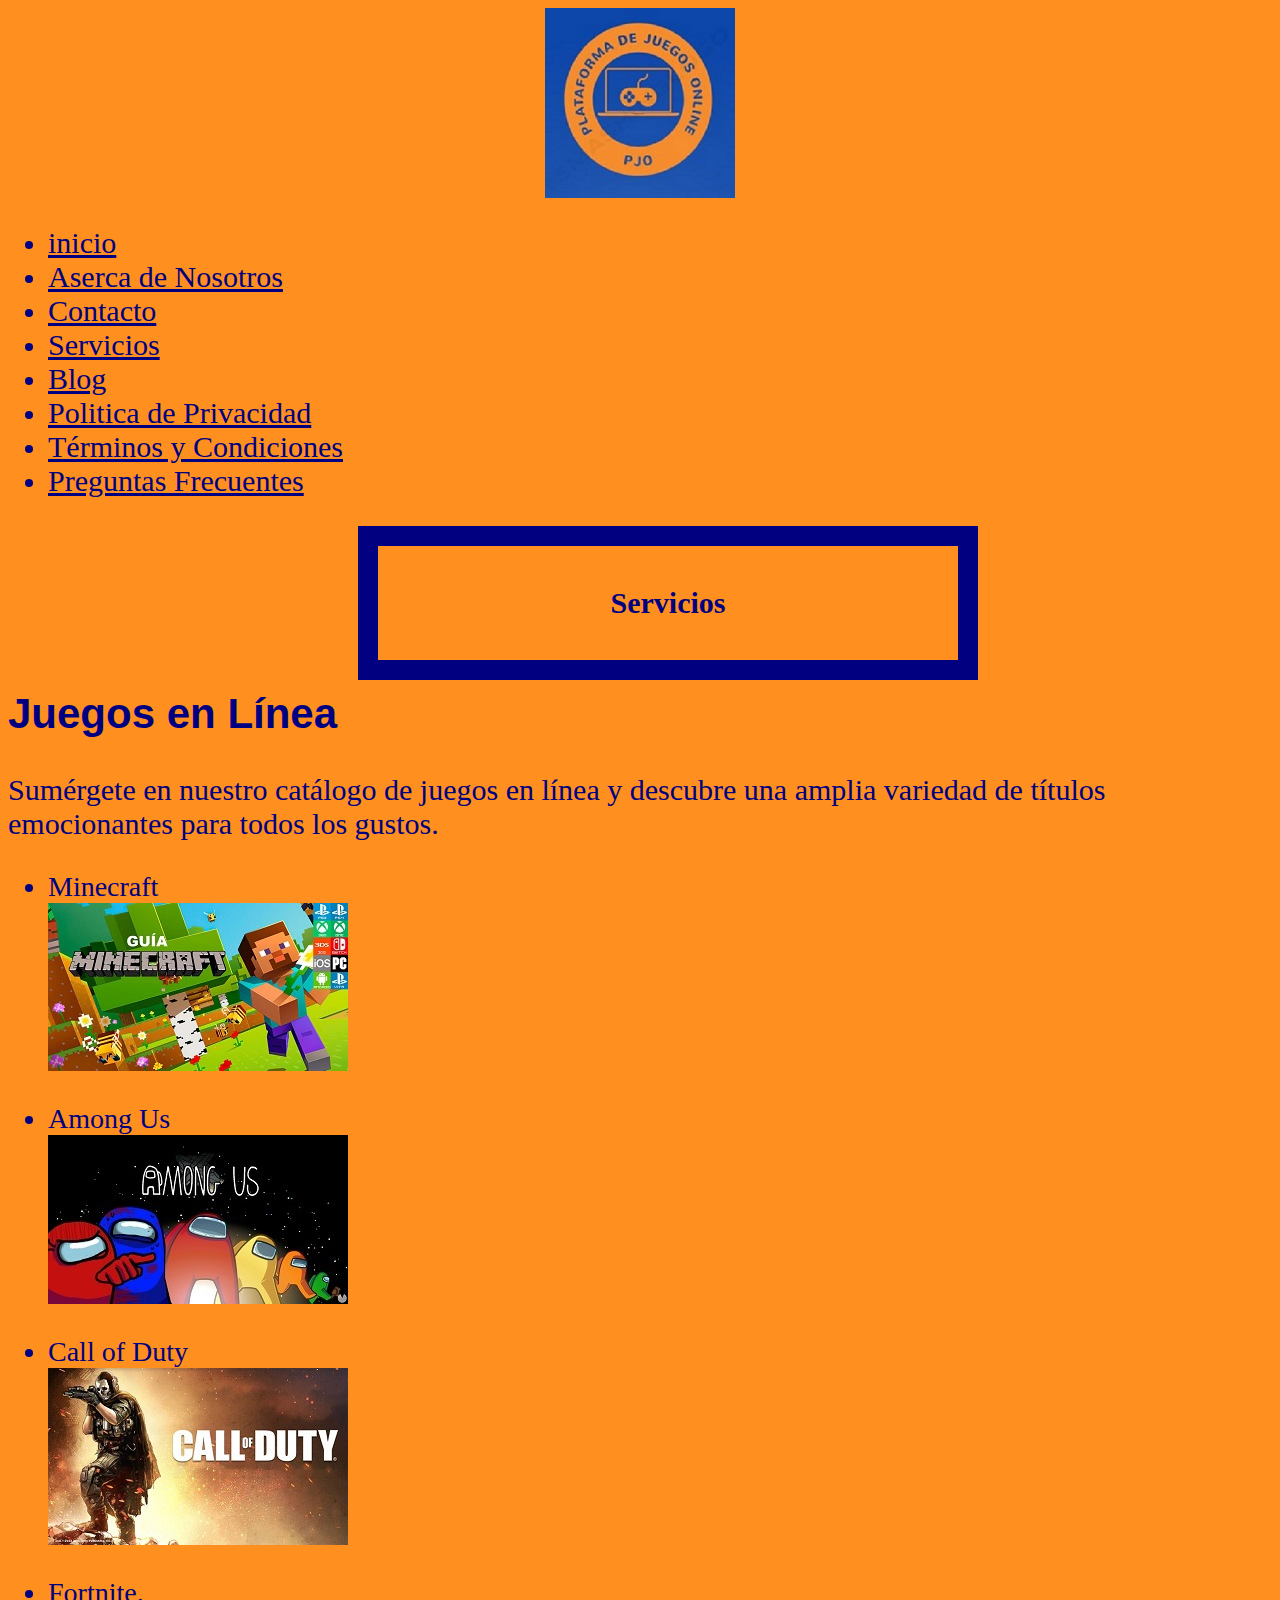
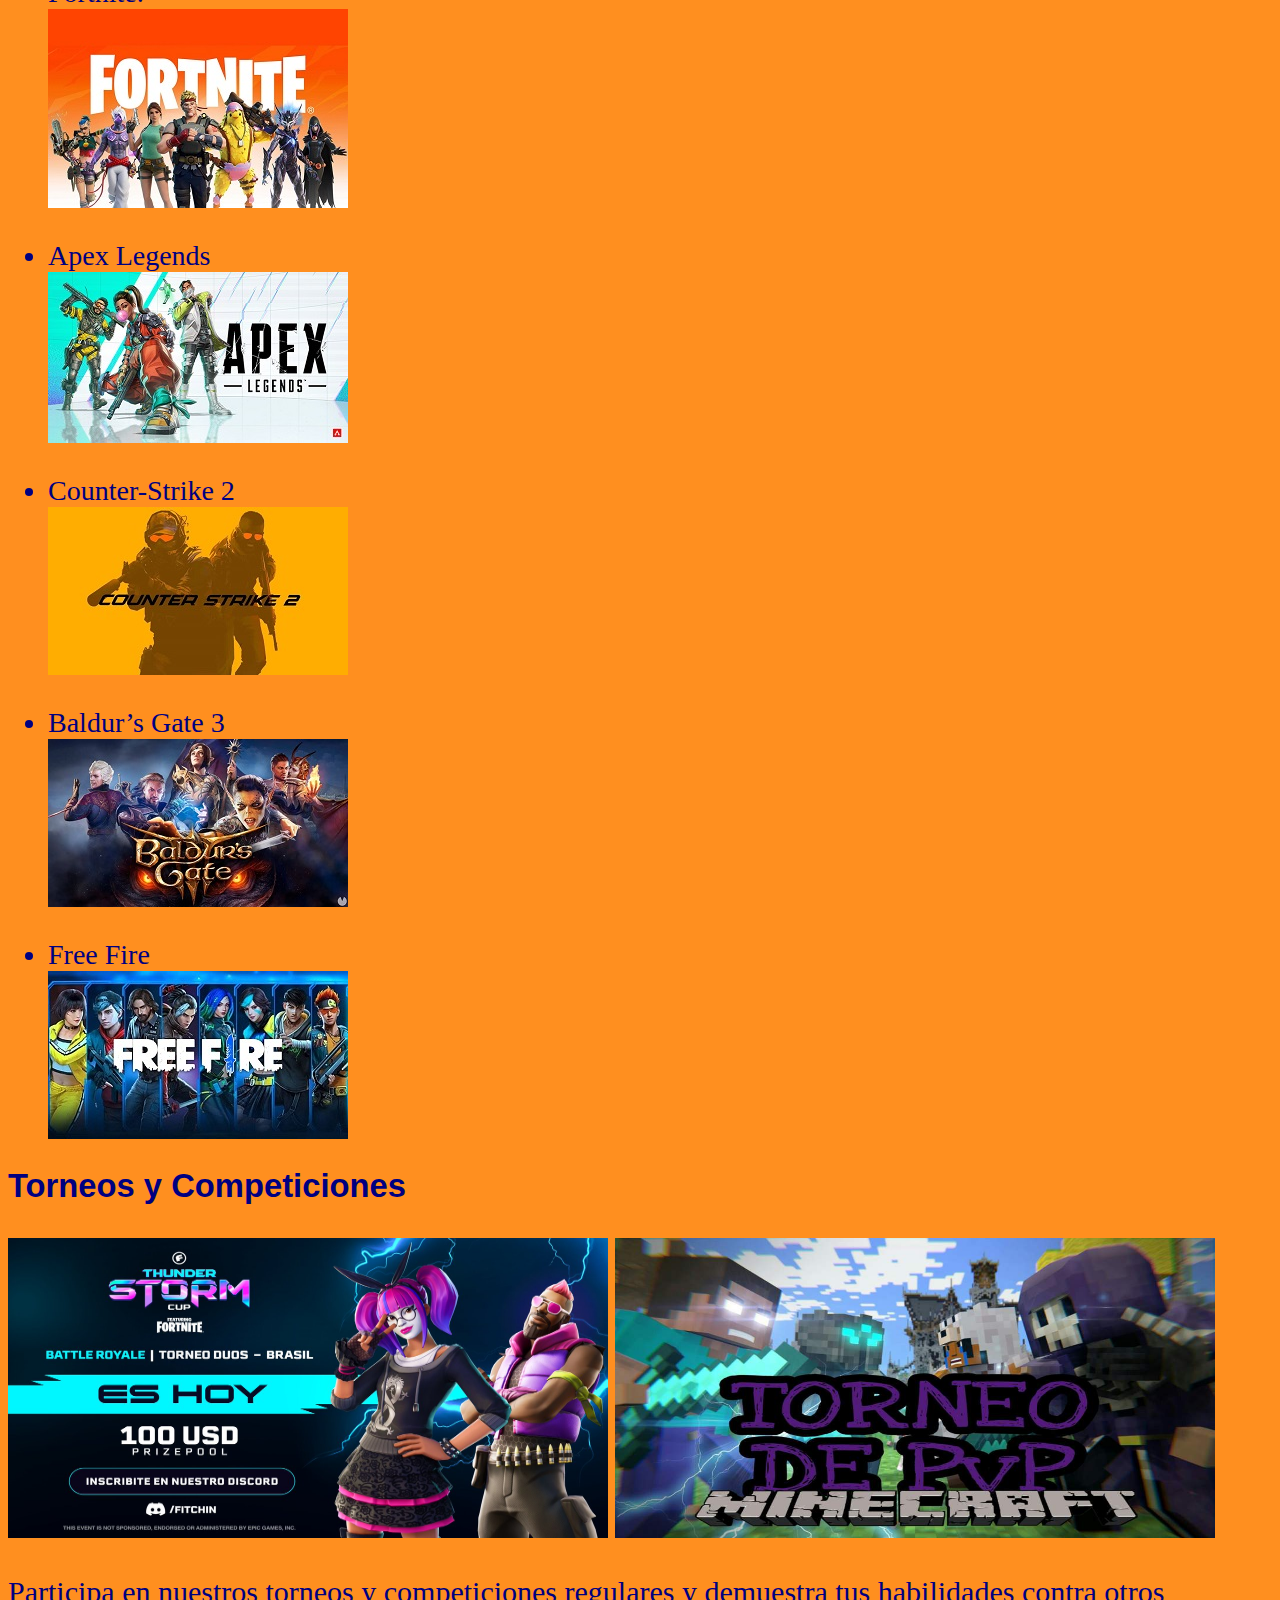
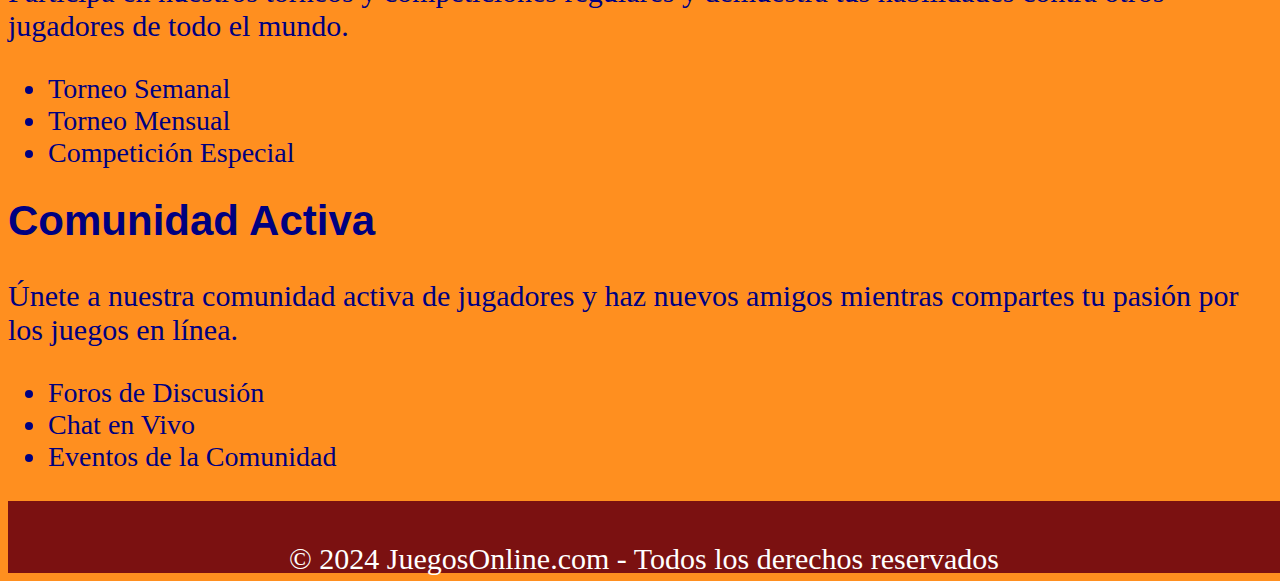
<file: paginas/Servicios.html>
<html>
<head>

</head>
<body>

    <center><img src="../paginas/imagenes2/logo.jpg" width="190px"> </center >
<ul>
    <li><a href="../index.html">inicio</a></li>
    <li><a href="Aserca de Nosotros.html">Aserca de Nosotros</a></li>
    <li><a href="Contacto.html">Contacto</a></li>
    <li><a href="">Servicios</a></li>
    <li><a href="Blog.html">Blog</a></li>
    <li><a href="Politica de Privacidad.html">Politica de Privacidad</a> </li>
    <li><a href="Terminos y Condiciones.html">Términos y Condiciones </a> </li>
    <li><a href="Preguntas Frecuentes.html">Preguntas Frecuentes</a></li>

</ul>
<head>
    <meta charset="UTF-8">
    <meta name="viewport" content="width=device-width, initial-scale=1.0">
    <title> Servicios - JuegosOnline.com</title>
    <link rel="stylesheet" href="estilos2.css"> 
</head>
<body>
    <header>
        <b><p class="one"> Servicios  </p>  </b>
    </header>
    <main>
        <section>
            <h2>Juegos en Línea</h2>
           
            <p>Sumérgete en nuestro catálogo de juegos en línea y descubre una amplia variedad de títulos emocionantes para todos los gustos.</p>
            <ul>
                <li>Minecraft</li> 
                <img src="imagenes2/minecraft.jpg">
                <br>
                <br>
                <li>Among Us</li>
                <img src="imagenes2/Among Us.jpg">
                <br>
                <br>
                <li>Call of Duty</li>
                <img src="imagenes2/call.jpg">
                <br>
                <br>
                <li>Fortnite.</li>
                <img src="imagenes2/fornite22.jpeg">
                <br>
                <br>
                <li>Apex Legends</li>
                <img src="imagenes2/apex Legends.jpg">
                <br>
                <br>
                <li>Counter-Strike 2</li>
                <img src="imagenes2/counter-strike-.jpg">
                <br>
                <br>
                <li>Baldur’s Gate 3</li>
                <img src="imagenes2/baldur33.jpg">
                <br>
                <br>
                <li>Free Fire</li>
                <img src="imagenes2/free fire.jpeg">
            </ul>
        </section>
        <section>
            <h3>Torneos y Competiciones</h3>
            <img src="imagenes2/serviciojpg.jpg" alt="" height="300" width="600" >  <img src="imagenes2/torneom.jpg"alt="" height="300" width="600">
            <p>Participa en nuestros torneos y competiciones regulares y demuestra tus habilidades contra otros jugadores de todo el mundo.</p>
            <ul>
                <li>Torneo Semanal</li>
                <li>Torneo Mensual</li>
                <li>Competición Especial</li>
               
            </ul>
        </section>
        <section>
            <h2>Comunidad Activa</h2>
            <p>Únete a nuestra comunidad activa de jugadores y haz nuevos amigos mientras compartes tu pasión por los juegos en línea.</p>
            <ul>
                <li>Foros de Discusión</li>
                <li>Chat en Vivo</li>
                <li>Eventos de la Comunidad</li>
               
            </ul>
        </section>
    </main>
    <footer>
        <p>&copy; 2024 JuegosOnline.com - Todos los derechos reservados</p>
    </footer>
</body>
</html>

</body>
</html>
</file>
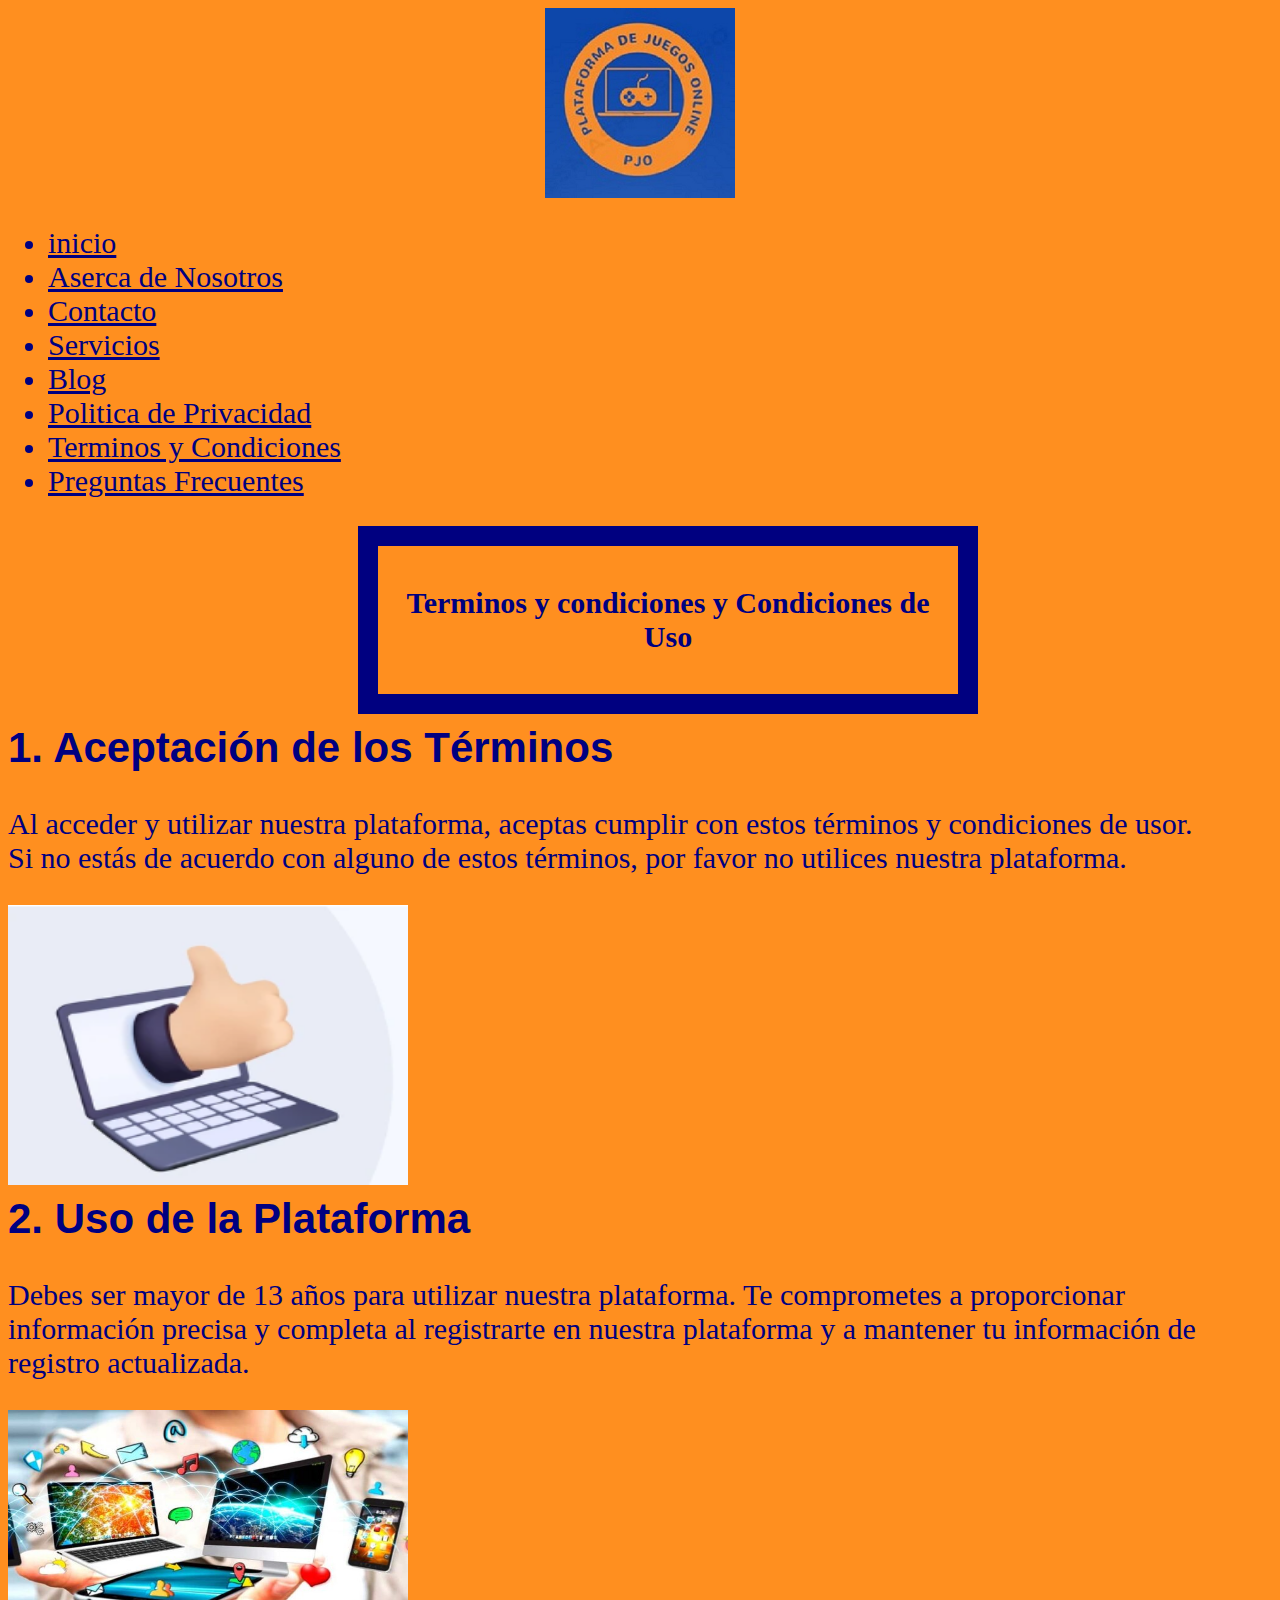
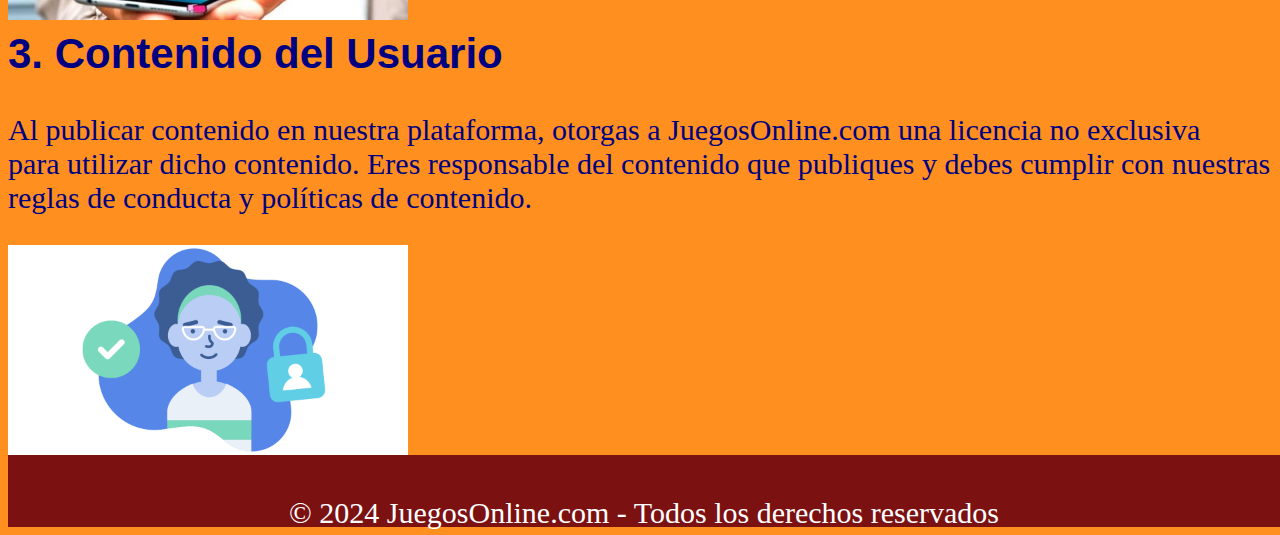
<file: paginas/Terminos y Condiciones.html>
<html>
<head>

</head>
<body>


    <center><img src="../paginas/imagenes2/logo.jpg" width="190px"> </center >
<ul>
    <li><a href="../index.html">inicio</a></li>
    <li><a href="Aserca de Nosotros.html">Aserca de Nosotros</a></li>
    <li><a href="Contacto.html">Contacto</a></li>
    <li><a href="Servicios.html">Servicios</a></li>
    <li><a href="Blog.html">Blog</a></li>
    <li><a href="Politica de Privacidad.html">Politica de Privacidad</a> </li>
    <li><a href="">Terminos y Condiciones </a> </li>
    <li><a href="Preguntas Frecuentes.html">Preguntas Frecuentes</a></li>

</ul>
<head>
    <meta charset="UTF-8">
    <meta name="viewport" content="width=device-width, initial-scale=1.0">
    <title>Términos y Condiciones de Uso - JuegosOnline.com</title>
    <link rel="stylesheet" href="estilos2.css"> 
</head>
    <header>
      <b> <p class="one"> Terminos y condiciones y Condiciones de Uso</p> </b>
    </header>
        <section>
            <h2>1. Aceptación de los Términos</h2>
            <p>Al acceder y utilizar nuestra plataforma, aceptas cumplir con estos términos y condiciones de usor. <br>
             Si no estás de acuerdo con alguno de estos términos, por favor no utilices nuestra plataforma.</p>
            <img src="imagenes2/terminos.png" alt="" height="280" width="400">
        </section>
        <section>
            <h2>2. Uso de la Plataforma</h2>
            <p>Debes ser mayor de 13 años para utilizar nuestra plataforma. Te comprometes a proporcionar <br>
                 información precisa y completa al registrarte en nuestra plataforma y a mantener tu información de registro actualizada.</p>
                 <img src="imagenes2/plataforma.jpg" alt="" height="210" width="400">
        </section>
        <section>
            <h2>3. Contenido del Usuario</h2>
            <p>Al publicar contenido en nuestra plataforma, otorgas a JuegosOnline.com una licencia no exclusiva <br>
          para utilizar dicho contenido. Eres responsable del contenido que publiques y debes cumplir con nuestras reglas de conducta y políticas de contenido.</p>
          <img src="imagenes2/responsable.png" alt="" height="210" width="400">
        </section>
        
    <footer>
        <p>&copy; 2024 JuegosOnline.com - Todos los derechos reservados</p>
    </footer>
</body>
</html>
</file>
<file: estilos/Aserca.css>
body {


	color: #000080;
	font-family: serif;
    font-size: 28px;
    background: #FF8F1F;
    
}




header {
    position: relative;
    left: 350px;
         width: 560px;
        border: 20px solid #000080;
    padding: 10px;
        text-align: center;
        font-family: sans-serif;
        margin: 20px;
}


b{
    font-family: serif;
    font-size: 30;
}

h1 {
    color: rgb #000080;
    margin: 5;
    text-align: center;
    
}


h2 {
    color: rgb #000080;
    margin-top: 10px;
    text-align: center;
    
}

h3{
    color: #000080;
    text-align: center;
}


h4{
    color: rgb #000080;
    text-align: center;

}



a:hover {
    text-decoration: underline;
}

footer {
    background-color: #7b1111;
    color: #fff;
    text-align: center;
    position: unset;
    width: 98.9%;
    height: 3;
}
</file>
<file: paginas/estilos2.css>
body {
    
	color: #000080;
	font-family: serif;
    font-size: 28px;
    background: #FF8F1F;


}


b{
    font-family: serif;
}
p{
font-size: 30px;
}

h1 {
    color: #000080;
    margin: 5;
    
    font-family: sans-serif;
}
header{
    position: relative;
    left: 350px;
        width: 560px;
        border: 20px solid #000080;
    padding: 10px;
        text-align: center;
        font-size: 28px;
        font-family: sans-serif;
}


h2 {
    margin-top: 10px;
    font-family: sans-serif;
}
h3{
    font-family: sans-serif;
    margin-top: 10px;
}

h4{
    color: #000080;
    margin: 5;
    
    font-family: sans-serif;

}


a {
    color: #000080;
   font-family: serif;
    font-size: 30px;
}

a:hover {
    text-decoration: underline;
}

footer {
    background-color: #7b1111;
    color: #fff;
    text-align: center;
    padding: 11px;
    position: unset;
    width: 98.9%;
    bottom: 8;
    height: 50;
}
</file>
